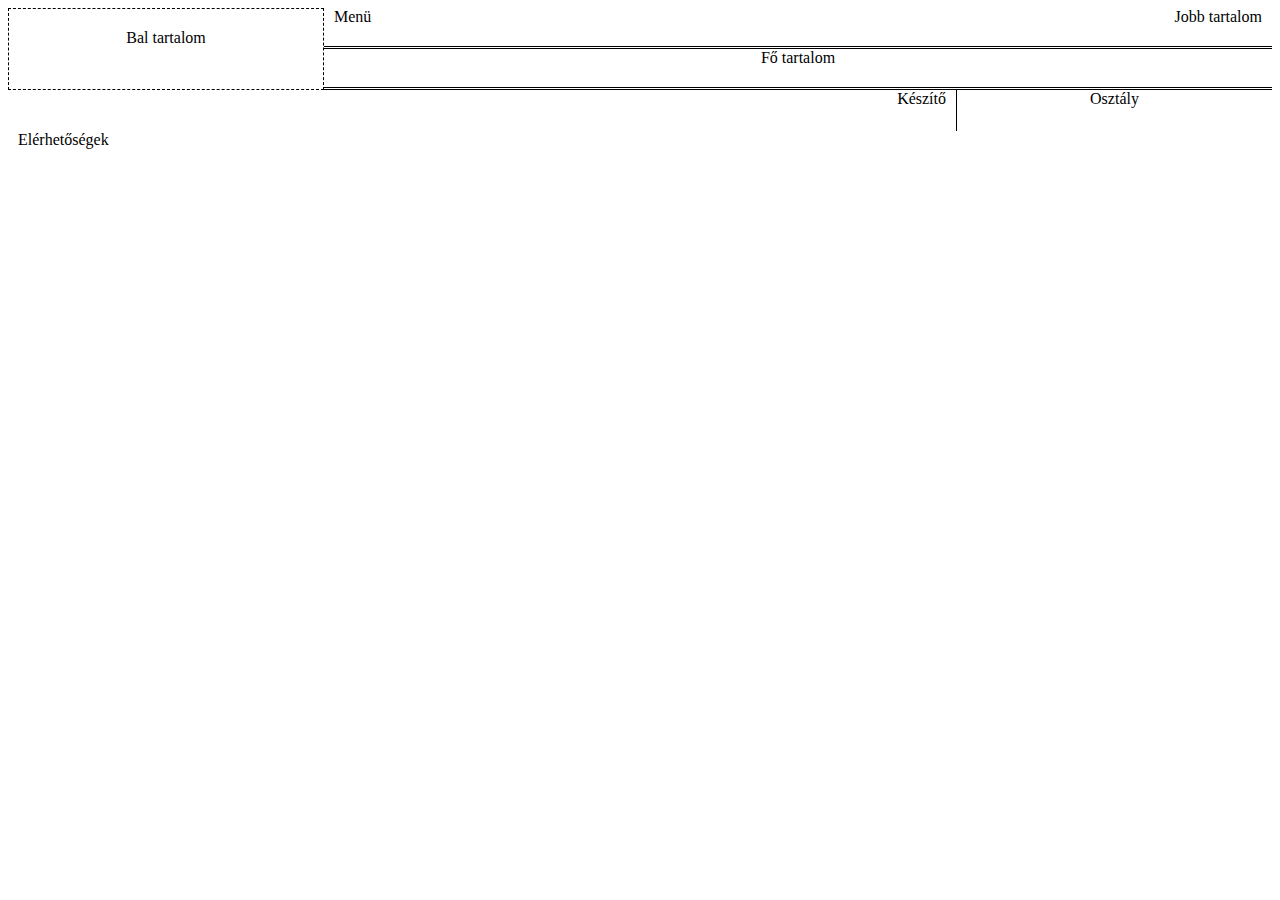
<file: css_gyakorlas_B/index.html>
<!DOCTYPE html>
<html lang="hu">
<head>
    <meta charset="UTF-8">
    <meta name="viewport" content="width=device-width, initial-scale=1.0">
    <link rel="stylesheet" href="stilus.css">
    <title>Document</title>
</head>
<body>
    <div id="tartalom">
        <nav>Menü</nav>
        <main>Fő tartalom</main>
        <section id="baltartalom">Bal tartalom</section>
        <section id="jobbtartalom">Jobb tartalom</section>
        <article id="keszito">Készítő</article>
        <article id="osztaly">Osztály</article>
        <footer>Elérhetőségek</footer>
    </div>
</body>
</html>
</file>
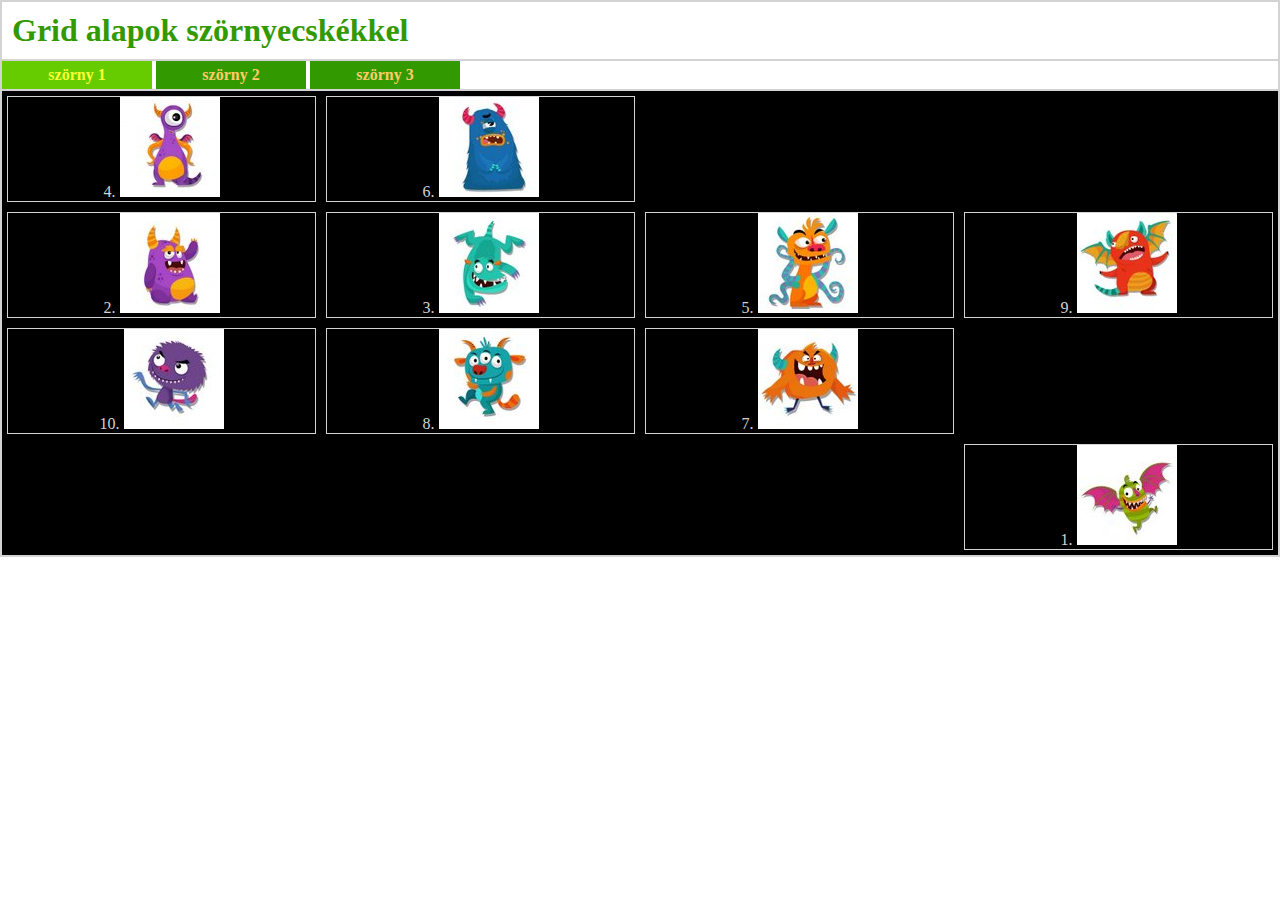
<file: monsters/index.html>
<!DOCTYPE html>
<html lang="en">
<head>
    <meta charset="UTF-8">
    <meta name="viewport" content="width=device-width, initial-scale=1.0">
    <link rel="stylesheet" href="stilus.css">
    <title>Document</title>
</head>
<body>
    <main>
        <header>
            <h1>Grid alapok szörnyecskékkel</h1>
        </header>
        <nav>
            <a id="aktiv" href="index.html">szörny 1</a>
            <a href="index2.html">szörny 2</a>
            <a href="index.html">szörny 3</a>
        </nav>
        <article>
            <div>
                1. <img src="szornyek/Monsters 01_02.jpg" alt="">
            </div>
            <div>
                2. <img src="szornyek/Monsters 01_03.jpg" alt="">
            </div>
            <div>
                3. <img src="szornyek/Monsters 01_04.jpg" alt="">
            </div>
            <div>
                4. <img src="szornyek/Monsters 01_05.jpg" alt="">
            </div>
            <div>
                5. <img src="szornyek/Monsters 01_06.jpg" alt="">
            </div>
            <div>
                6. <img src="szornyek/Monsters 01_07.jpg" alt="">
            </div>
            <div>
                7. <img src="szornyek/Monsters 01_08.jpg" alt="">
            </div>
            <div>
                8. <img src="szornyek/Monsters 01_09.jpg" alt="">
            </div>
            <div>
                9. <img src="szornyek/Monsters 01_10.jpg" alt="">
            </div>
            <div>
                10. <img src="szornyek/Monsters 01_11.jpg" alt="">
            </div>
        </article>
    </main>    
</body>
</html>
</file>
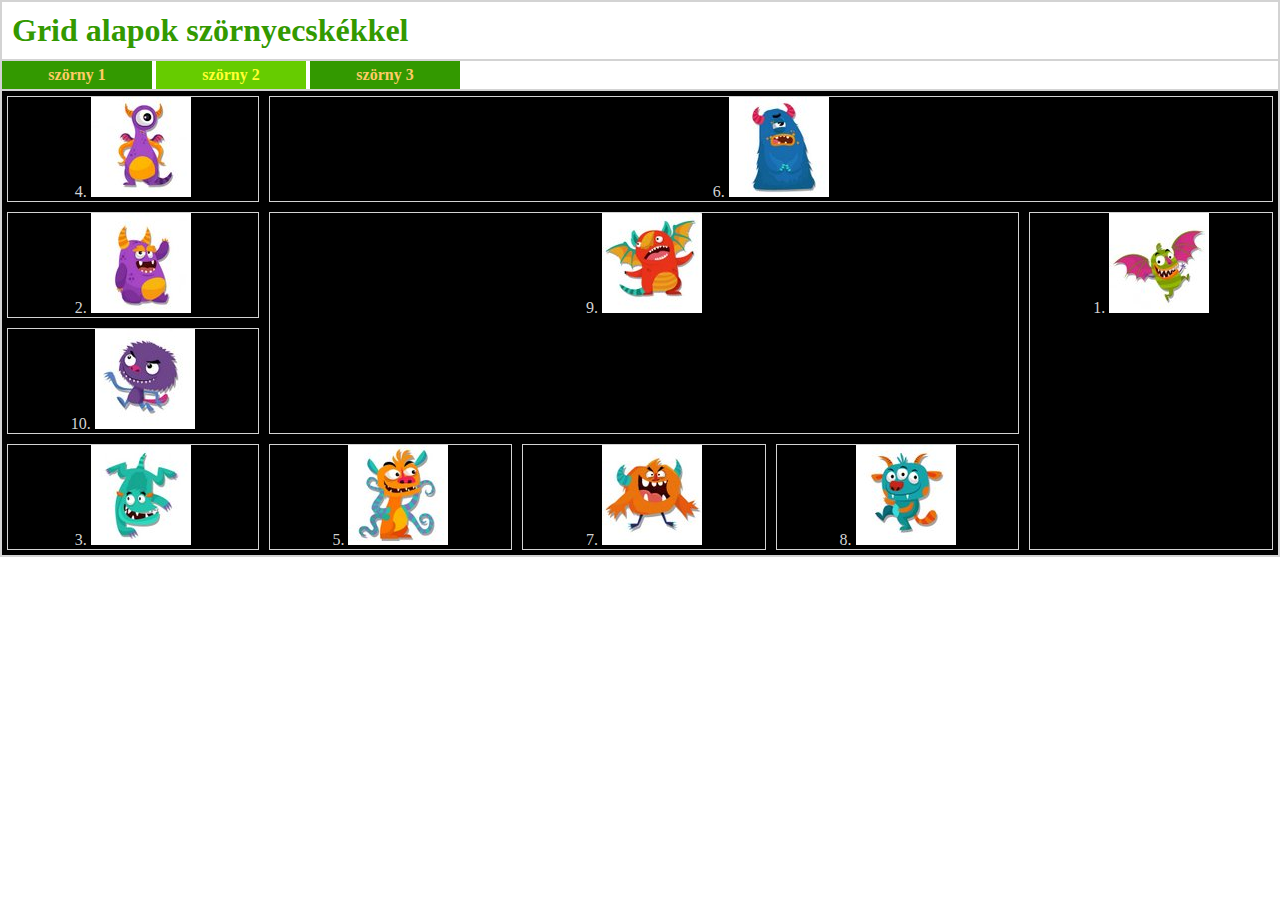
<file: monsters/index2.html>
<!DOCTYPE html>
<html lang="en">
<head>
    <meta charset="UTF-8">
    <meta name="viewport" content="width=device-width, initial-scale=1.0">
    <link rel="stylesheet" href="stilus2.css">
    <title>Document</title>
</head>
<body>
    <main>
        <header>
            <h1>Grid alapok szörnyecskékkel</h1>
        </header>
        <nav>
            <a href="index.html">szörny 1</a>
            <a id="aktiv" href="index2.html">szörny 2</a>
            <a href="index.html">szörny 3</a>
        </nav>
        <article>
            <div>
                1. <img src="szornyek/Monsters 01_02.jpg" alt="">
            </div>
            <div>
                2. <img src="szornyek/Monsters 01_03.jpg" alt="">
            </div>
            <div>
                3. <img src="szornyek/Monsters 01_04.jpg" alt="">
            </div>
            <div>
                4. <img src="szornyek/Monsters 01_05.jpg" alt="">
            </div>
            <div>
                5. <img src="szornyek/Monsters 01_06.jpg" alt="">
            </div>
            <div>
                6. <img src="szornyek/Monsters 01_07.jpg" alt="">
            </div>
            <div>
                7. <img src="szornyek/Monsters 01_08.jpg" alt="">
            </div>
            <div>
                8. <img src="szornyek/Monsters 01_09.jpg" alt="">
            </div>
            <div>
                9. <img src="szornyek/Monsters 01_10.jpg" alt="">
            </div>
            <div>
                10. <img src="szornyek/Monsters 01_11.jpg" alt="">
            </div>
        </article>
    </main>    
</body>
</html>
</file>
<file: css_gyakorlas_B/stilus.css>
nav {
    grid-area: me;
    border-bottom: double 3px black;
    padding-top: 0px;
}

main {
    grid-area: fo;
    border-bottom: double 3px black;
    text-align: center;
    padding-bottom: 20px;
}

#baltartalom {
    grid-area: ba;
    border: 1px dashed black;
    text-align: center;
    padding-top: 20px;
}

#jobbtartalom {
    grid-area: jo;
    text-align: right;
    border-bottom: double 3px black;
}

#keszito {
    grid-area: ke;
    text-align: right;
    }

#osztaly {
    grid-area: osz;
    border-left: 1px solid black;
    text-align: center;
}

footer {
    grid-area: el;
}

#tartalom {
    display: grid;
    grid-template-columns: 1fr 1fr 1fr 1fr;
    grid-template-rows: 1fr 1fr 1fr 1fr;
    grid-template-areas:
    'ba me me jo'
    'ba fo fo fo'
    'ke ke ke osz'
    'el el el el'
    ;
}

div>* {
    padding-left: 10px;
    padding-right: 10px;
}
</file>
<file: monsters/stilus.css>
* {
    padding: 0;
    margin: 0;
    box-sizing: border-box;
}

main, header, nav, article, div, section {
    border: 1px solid lightgrey;
}

nav a {
    font-weight: bold;
    text-decoration: none;
    color: #ffcc66;
    text-align: center;
    background: #339900;
    padding: 5px;
    display: inline-block;
    width: 150px;
}

nav a:hover {
    background: #66cc00;
    color: #ff3300;
}

#aktiv {
    color: #ffff33;
    background: #66cc00;
}

#aktiv:hover {
    color: #ff3300;
    background: #66cc00;
}

article {
    padding: 5px;
    background-color: black;
}

article div {
    text-align: center;
    color: lightgrey;
}

main h1 {
    padding: 10px;
    color: #339900;
}

article {
    display: grid;
    grid-gap: 10px;
    grid-template-columns: 1fr 1fr 1fr 1fr;
}

article div:nth-child(4) { /*Az első div helye */
    grid-column-start: 1; /*kezdő oszlop */
    grid-column-end: 1; /*utolsó utáni oszlop */
    grid-row-start: 1; /*kezdő sor */
    grid-row-end: 1; /*utolsó utáni sor */
    }

article div:nth-child(2) { /*Az első div helye */
    grid-column-start: 1; /*kezdő oszlop */
    grid-column-end: 1; /*utolsó utáni oszlop */
    grid-row-start: 2; /*kezdő sor */
    grid-row-end: 3; /*utolsó utáni sor */
    }
    
article div:nth-child(10) { /*Az első div helye */
    grid-column-start: 1; /*kezdő oszlop */
    grid-column-end: 1; /*utolsó utáni oszlop */
    grid-row-start: 3; /*kezdő sor */
    grid-row-end: 4; /*utolsó utáni sor */
    }

article div:nth-child(6) { /*Az első div helye */
    grid-column-start: 2; /*kezdő oszlop */
    grid-column-end: 3; /*utolsó utáni oszlop */
    grid-row-start: 1; /*kezdő sor */
    grid-row-end: 2; /*utolsó utáni sor */
    }

article div:nth-child(3) { /*Az első div helye */
    grid-column-start: 2; /*kezdő oszlop */
    grid-column-end: 3; /*utolsó utáni oszlop */
    grid-row-start: 2; /*kezdő sor */
    grid-row-end: 3; /*utolsó utáni sor */
    }

article div:nth-child(8) { /*Az első div helye */
    grid-column-start: 2; /*kezdő oszlop */
    grid-column-end: 3; /*utolsó utáni oszlop */
    grid-row-start: 3; /*kezdő sor */
    grid-row-end: 4; /*utolsó utáni sor */
    }

article div:nth-child(5) { /*Az első div helye */
    grid-column-start: 3; /*kezdő oszlop */
    grid-column-end: 4; /*utolsó utáni oszlop */
    grid-row-start: 2; /*kezdő sor */
    grid-row-end: 3; /*utolsó utáni sor */
    }

article div:nth-child(7) { /*Az első div helye */
    grid-column-start: 3; /*kezdő oszlop */
    grid-column-end: 4; /*utolsó utáni oszlop */
    grid-row-start: 3; /*kezdő sor */
    grid-row-end: 4; /*utolsó utáni sor */
    }

article div:nth-child(9) { /*Az első div helye */
    grid-column-start: 4; /*kezdő oszlop */
    grid-column-end: 5; /*utolsó utáni oszlop */
    grid-row-start: 2; /*kezdő sor */
    grid-row-end: 3; /*utolsó utáni sor */
    }

article div:nth-child(1) { /*Az első div helye */
    grid-column-start: 4; /*kezdő oszlop */
    grid-column-end: 5; /*utolsó utáni oszlop */
    grid-row-start: 4; /*kezdő sor */
    grid-row-end: 5; /*utolsó utáni sor */
    }
</file>
<file: monsters/stilus2.css>
* {
    padding: 0;
    margin: 0;
    box-sizing: border-box;
}

main, header, nav, article, div, section {
    border: 1px solid lightgrey;
}

nav a {
    font-weight: bold;
    text-decoration: none;
    color: #ffcc66;
    text-align: center;
    background: #339900;
    padding: 5px;
    display: inline-block;
    width: 150px;
}

nav a:hover {
    background: #66cc00;
    color: #ff3300;
}

#aktiv {
    color: #ffff33;
    background: #66cc00;
}

#aktiv:hover {
    color: #ff3300;
    background: #66cc00;
}

article {
    padding: 5px;
    background-color: black;
}

article div {
    text-align: center;
    color: lightgrey;
}

main h1 {
    padding: 10px;
    color: #339900;
}

article {
    display: grid;
    grid-gap: 10px;
    grid-template-columns: auto auto auto auto auto;
}

article div:nth-child(4) {
    grid-row: 1 / 2;
    }

article div:nth-child(2) {
    grid-row: 2 / 3;
    }
    
article div:nth-child(10) {
    grid-row: 3 / 4;
    }

article div:nth-child(6) {
    grid-column: 2 / span 4;
    }

article div:nth-child(3) {
    grid-row: 4 / 5;
    }

article div:nth-child(8) {
    grid-column: 4 / 5;
    grid-row: 4 / 5;
    }

article div:nth-child(5) {
    grid-column: 2 / 3;
    grid-row: 4 / 5;
    }

article div:nth-child(7) {
    grid-column: 3 / 4;
    grid-row: 4 / 5;
    }

article div:nth-child(9) {
    grid-column: 2 / span 3;
    grid-row: 2 / span 2;
    }

article div:nth-child(1) {
    grid-column: 5 / 6;
    grid-row: 2 / span 3;
    }
</file>
